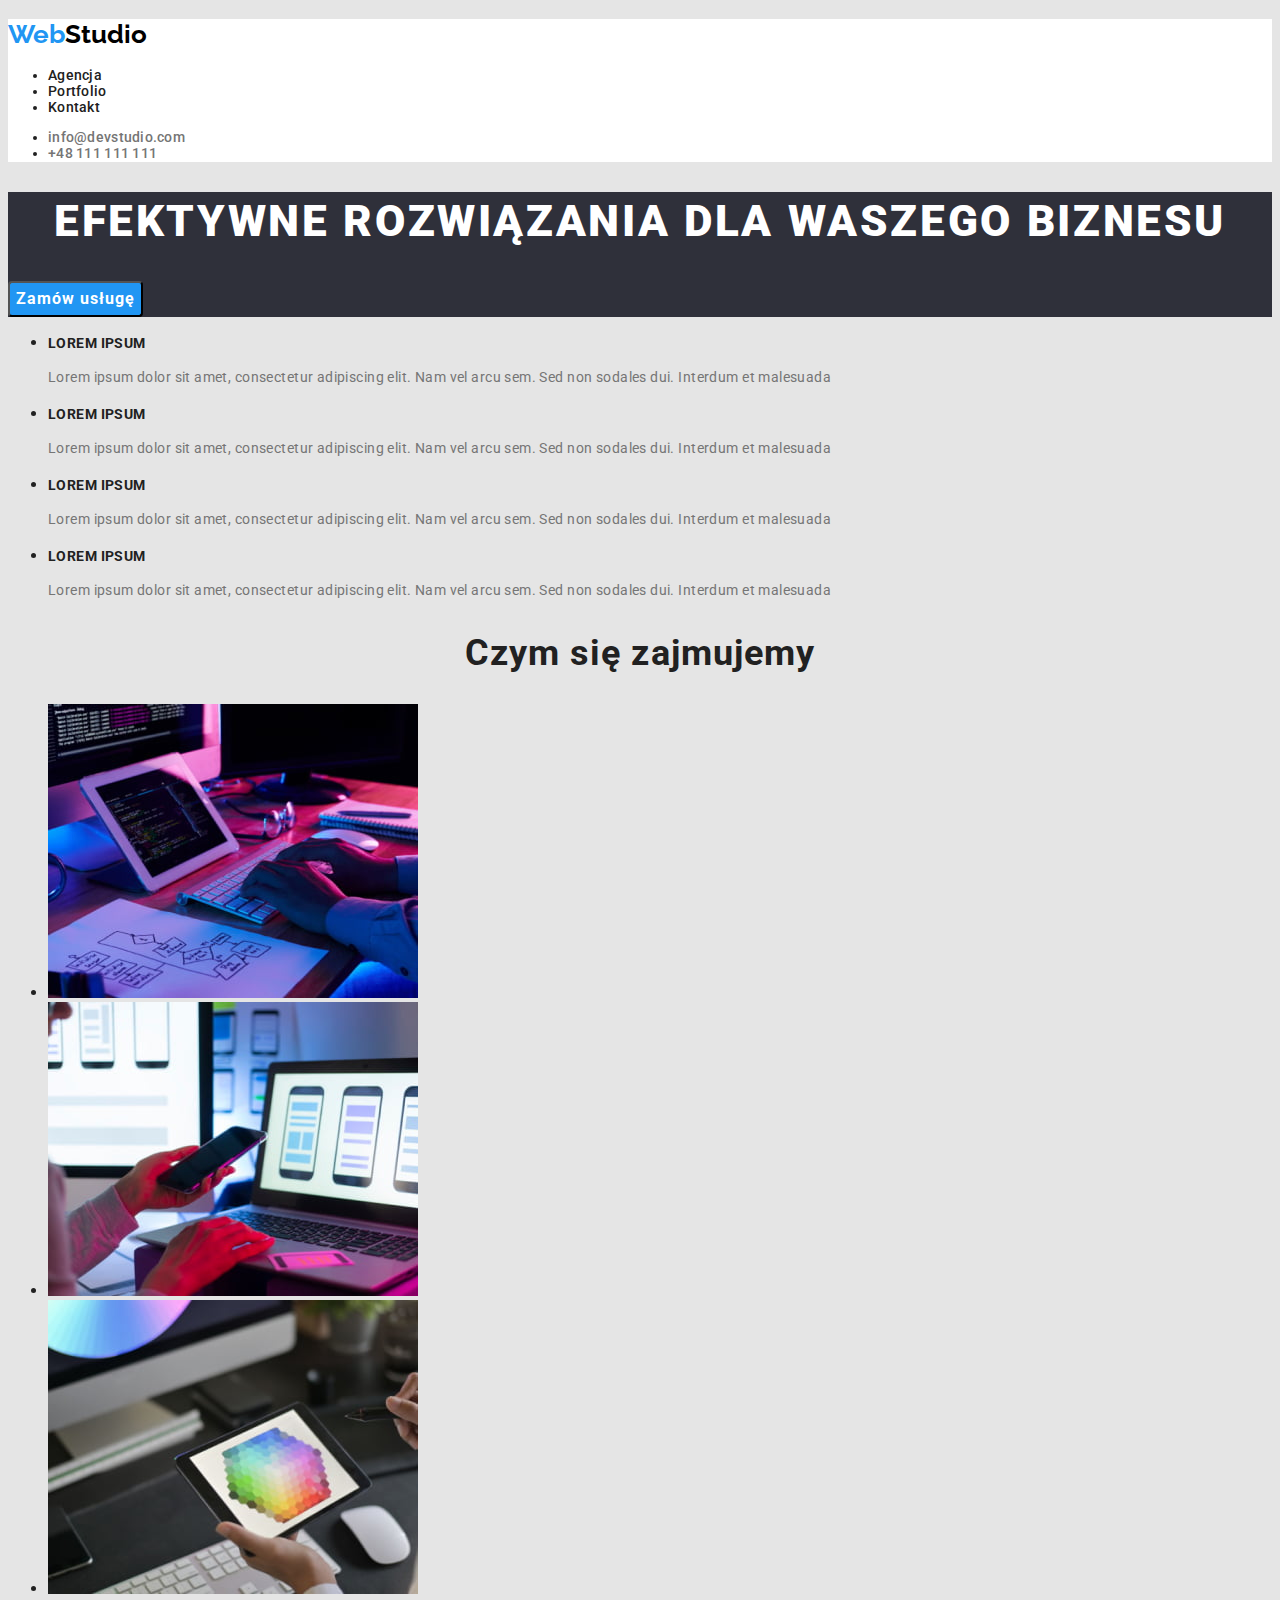
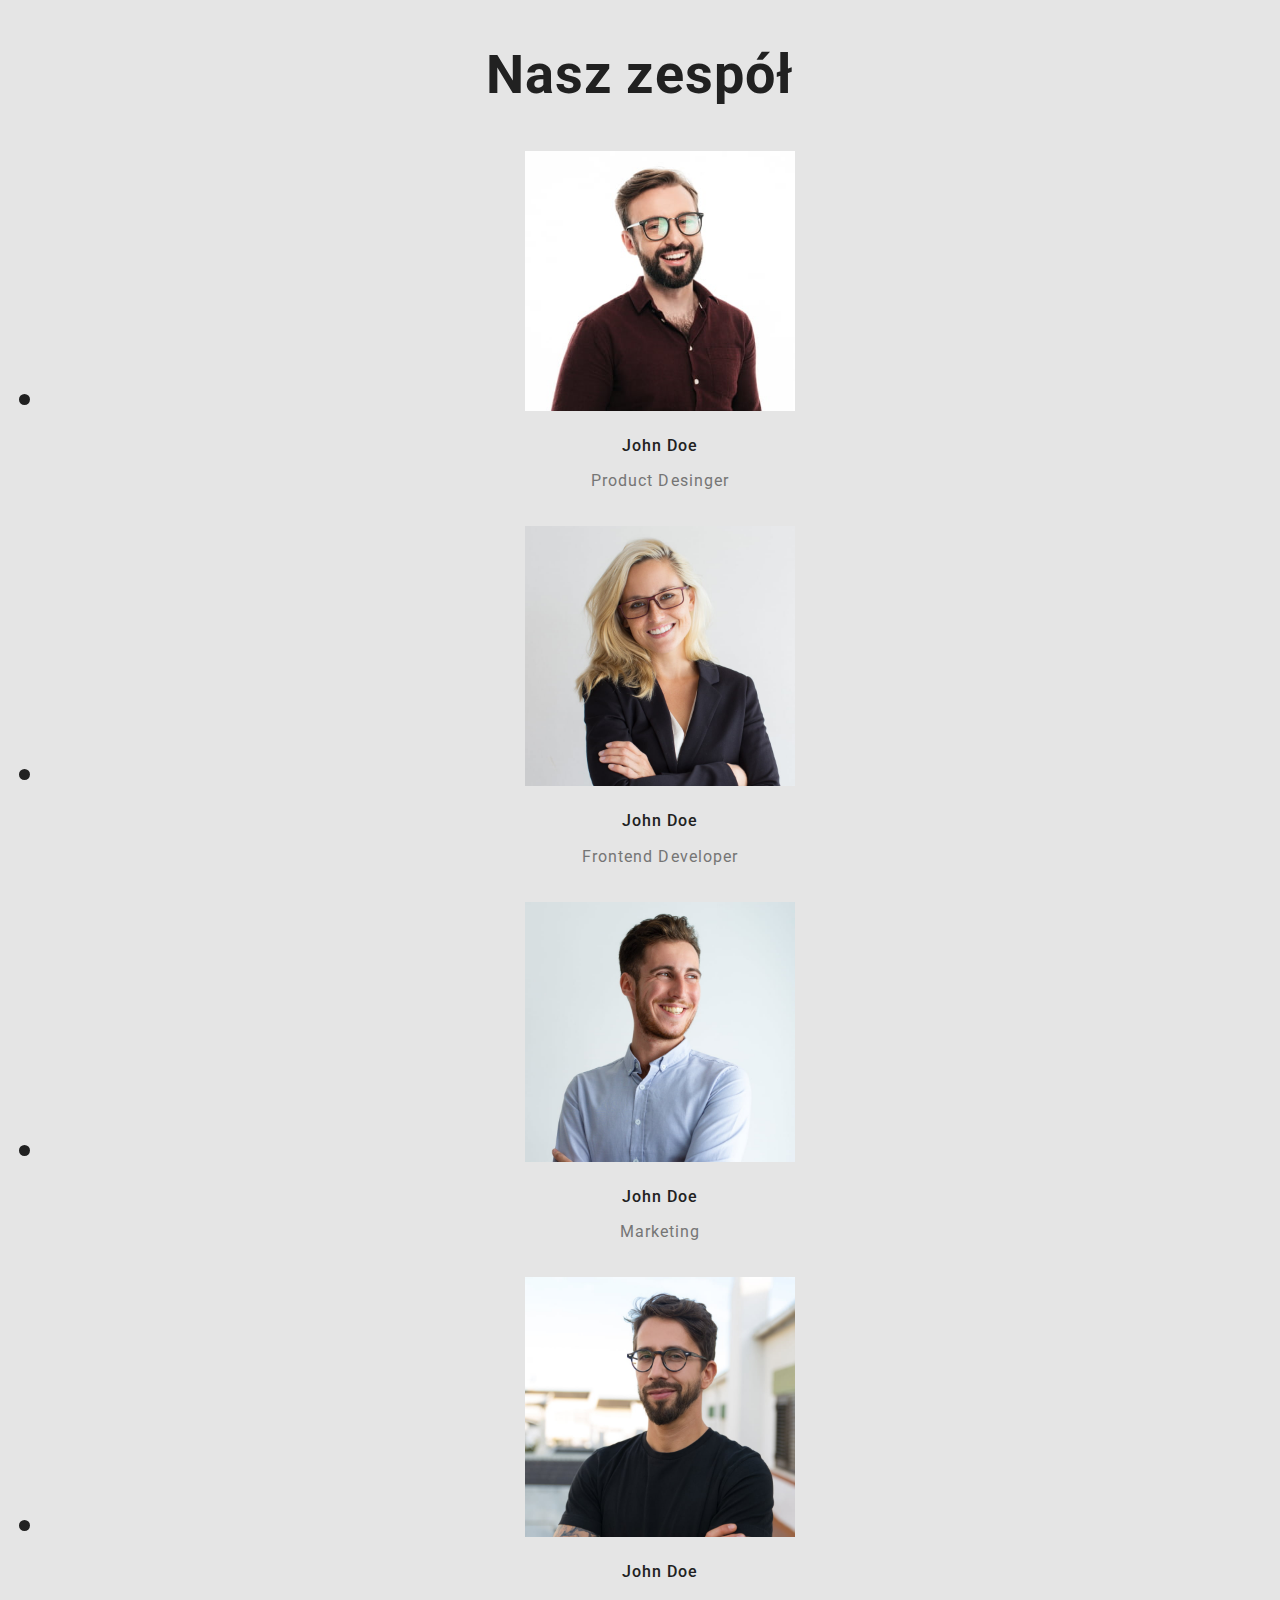
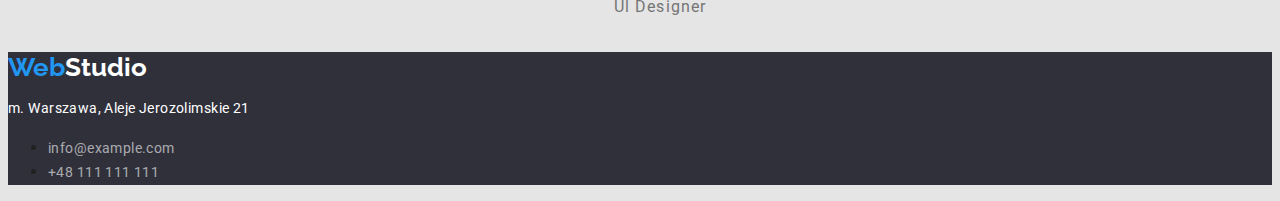
<file: index.html>
<!DOCTYPE html>
<html lang="en">
  <head>
    <meta charset="UTF-8" />
    <meta http-equiv="X-UA-Compatible" content="IE=edge" />
    <meta name="viewport" content="width=device-width, initial-scale=1.0" />
    <title>Studio</title>
    <link rel="preconnect" href="https://fonts.googleapis.com" />
    <link rel="preconnect" href="https://fonts.gstatic.com" crossorigin />
    <link
      href="https://fonts.googleapis.com/css2?family=Raleway:wght@700&family=Roboto:wght@400;500;700;900&display=swap"
      rel="stylesheet"
    />
    <link rel="stylesheet" href="./css/styles.css" />
  </head>
  <body>
    <header class="top-menu">
      <h3>
        <a class="logo" href="index.html"
          ><span class="logo-part">Web</span>Studio</a
        >
      </h3>
      <nav>
        <ul class="menu">
          <li><a class="link" href="./agencja.html">Agencja</a></li>
          <li><a class="link" href="./porfolio.html">Portfolio</a></li>
          <li><a class="link" href="./kontakt.html">Kontakt</a></li>
        </ul>
      </nav>
      <ul class="top-contacts">
        <li>
          <a class="link-contact" href="mailto:info@devstudio.com"
            >info@devstudio.com</a
          >
        </li>
        <li>
          <a class="link-contact" href="tel:+48111111111">+48 111 111 111</a>
        </li>
      </ul>
    </header>
    <main>
      <section class="banner">
        <h1 class="banner-content">EFEKTYWNE ROZWIĄZANIA DLA WASZEGO BIZNESU</h1>
        <button class="button" type="button">Zamów usługę</button>
      </section>
      <section>
        <ul class="assets">
          <li>
            <h3 class="assets-name">LOREM IPSUM</h3>
            <p class="assets-text">
              Lorem ipsum dolor sit amet, consectetur adipiscing elit. Nam vel
              arcu sem. Sed non sodales dui. Interdum et malesuada
            </p>
          </li>
          <li>
            <h3 class="assets-name">LOREM IPSUM</h3>
            <p class="assets-text">
              Lorem ipsum dolor sit amet, consectetur adipiscing elit. Nam vel
              arcu sem. Sed non sodales dui. Interdum et malesuada
            </p>
          </li>
          <li>
            <h3 class="assets-name">LOREM IPSUM</h3>
            <p class="assets-text">
              Lorem ipsum dolor sit amet, consectetur adipiscing elit. Nam vel
              arcu sem. Sed non sodales dui. Interdum et malesuada
            </p>
          </li>
          <li>
            <h3 class="assets-name">LOREM IPSUM</h3>
            <p class="assets-text">
              Lorem ipsum dolor sit amet, consectetur adipiscing elit. Nam vel
              arcu sem. Sed non sodales dui. Interdum et malesuada
            </p>
          </li>
        </ul>
      </section>
      <section class="activities">
        <h2 class="activities-title">Czym się zajmujemy</h2>
        <ul>
          <li>
            <img
              src="images/img1.jpg"
              alt="an employee works at the computer typing on the keyboard"
              width="370"
              height="294"
            />
          </li>
          <li>
            <img
              src="images/img2.jpg"
              alt="an employee works at the computer and uses the telephone"
              width="370"
              height="294"
            />
          </li>
          <li>
            <img
              src="images/img3.jpg"
              alt="an employee works at the computer and selects a color from the color palette"
              width="370"
              height="294"
            />
          </li>
        </ul>
      </section>
      <section class="team">
        <h2>Nasz zespół</h2>
        <ul>
          <li>
            <figure>
              <img
                src="./images/employee1.jpg"
                alt="smiling bearded man in glasses and a brown shirt"
                width="270"
                height="260"
              />
              <figcaption>
                <p class="employee">John Doe</p>
                <p class="employee-profession">Product Desinger</p>
              </figcaption>
            </figure>
          </li>
          <li>
            <figure>
              <img
                src="./images/employee2.jpg"
                alt="smiling blond-haired woman with glasses and black jacket"
                width="270"
                height="260"
              />
              <figcaption>
                <p class="employee">John Doe</p>
                <p class="employee-profession">Frontend Developer</p>
              </figcaption>
            </figure>
          </li>
          <li>
            <figure>
              <img
                src="./images/employee3.jpg"
                alt="smiling bearded man in a blue shirt"
                width="270"
                height="260"
              />
              <figcaption>
                <p class="employee">John Doe</p>
                <p class="employee-profession">Marketing</p>
              </figcaption>
            </figure>
          </li>
          <li>
            <figure>
              <img
                src="./images/employee4.jpg"
                alt="smiling bearded man in glasses and a black t-shirt"
                width="270"
                height="260"
              />
              <figcaption>
                <p class="employee">John Doe</p>
                <p class="employee-profession">Ul Designer</p>
              </figcaption>
            </figure>
          </li>
        </ul>
      </section>
    </main>
    <footer class="bottom-menu">
      <a class="logo-bottom" href="index.html"
        ><span class="logo-part">Web</span>Studio</a
      >
      <address>
        <p class="location">m. Warszawa, Aleje Jerozolimskie 21</p>
        <ul class="bottom-contacts">
          <li>
            <a class="link-location" href="mailto:info@example.com"
              >info@example.com</a
            >
          </li>
          <li>
            <a class="link-location" href="tel:+48111111111">+48 111 111 111</a>
          </li>
        </ul>
      </address>
    </footer>
  </body>
</html>
</file>
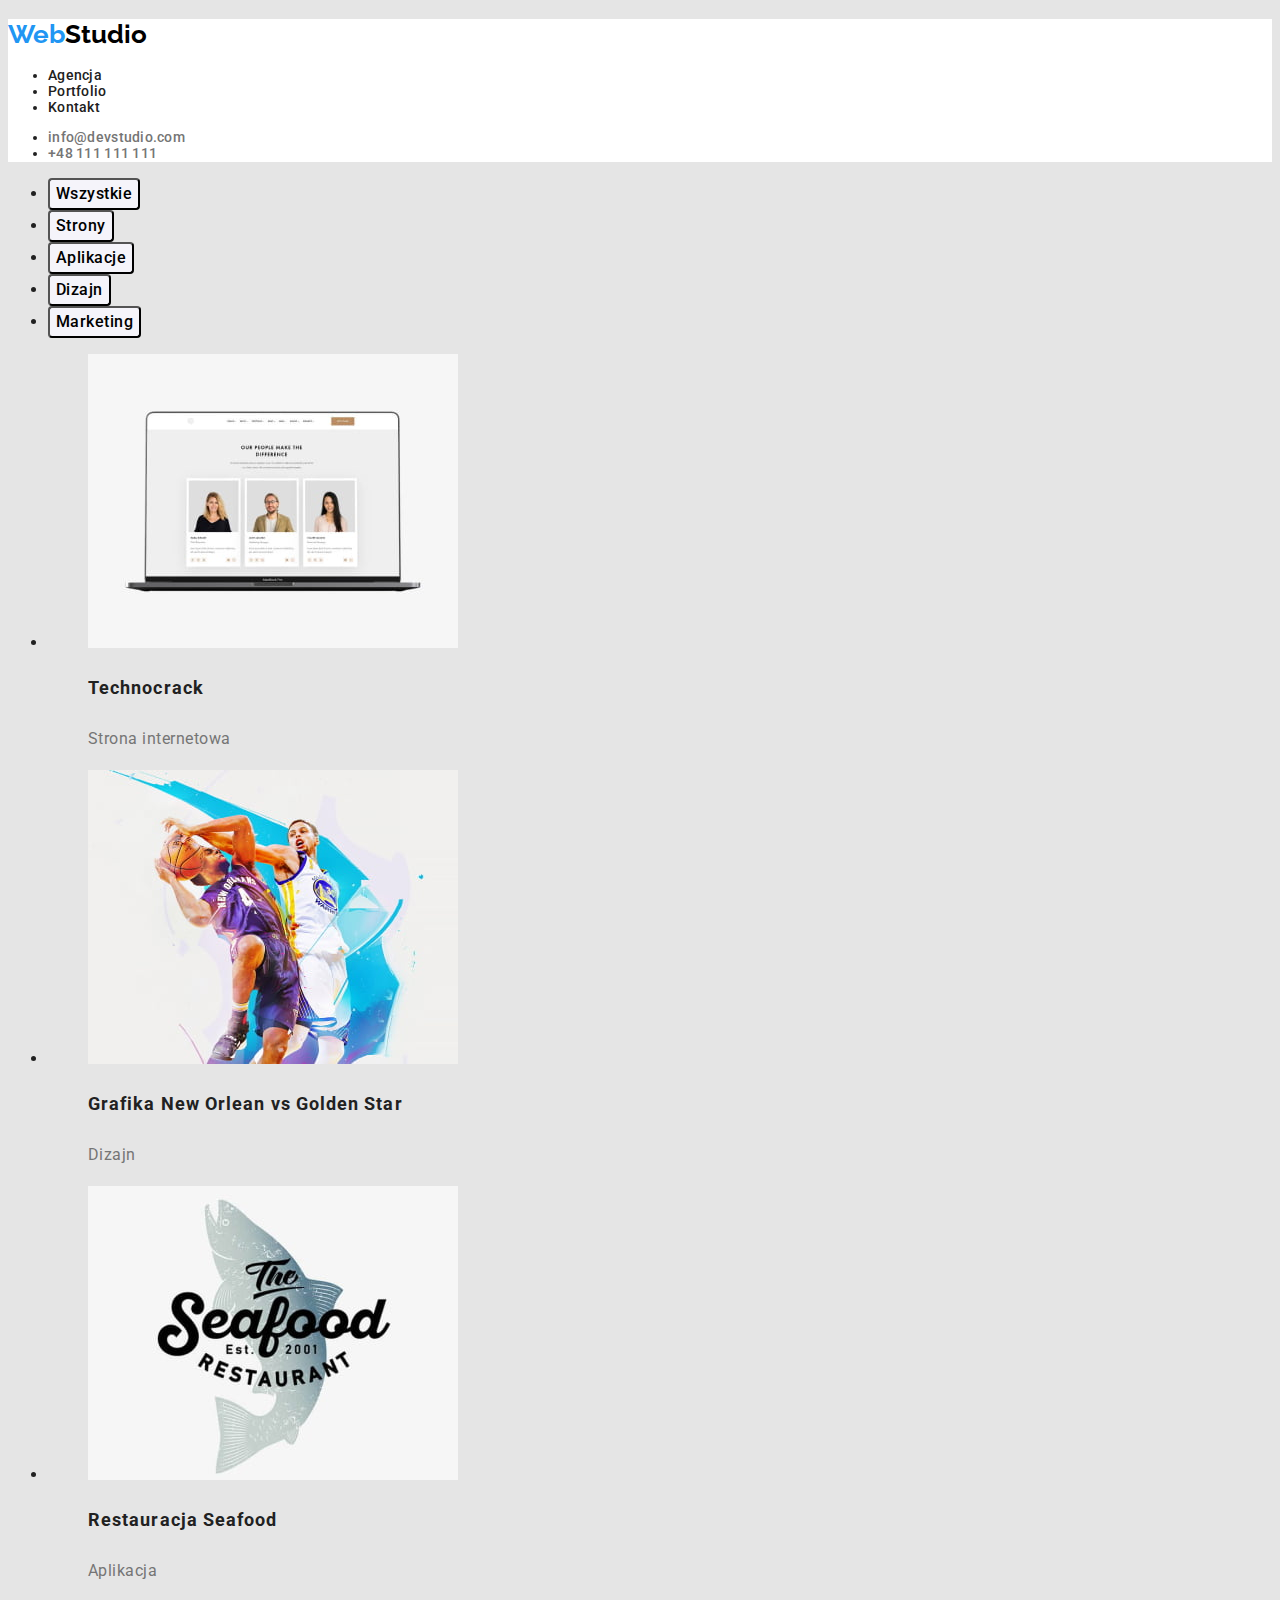
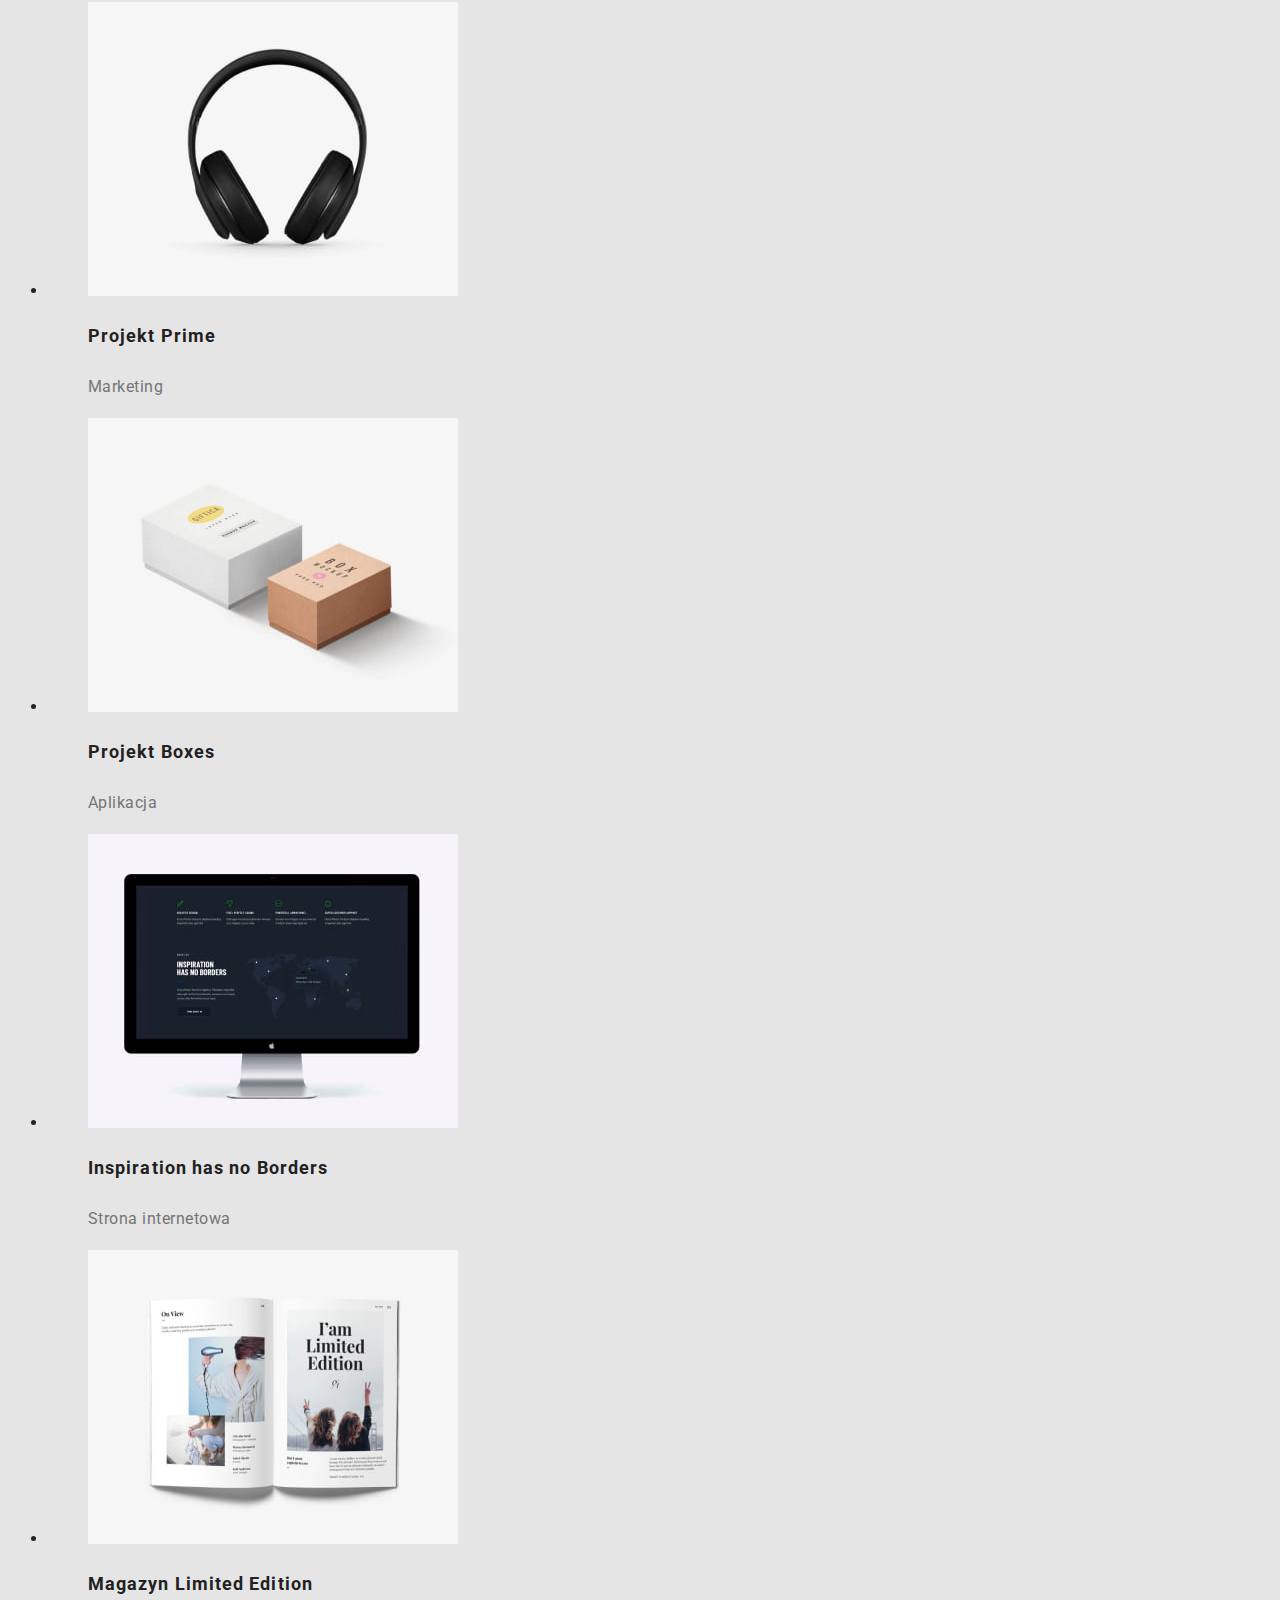
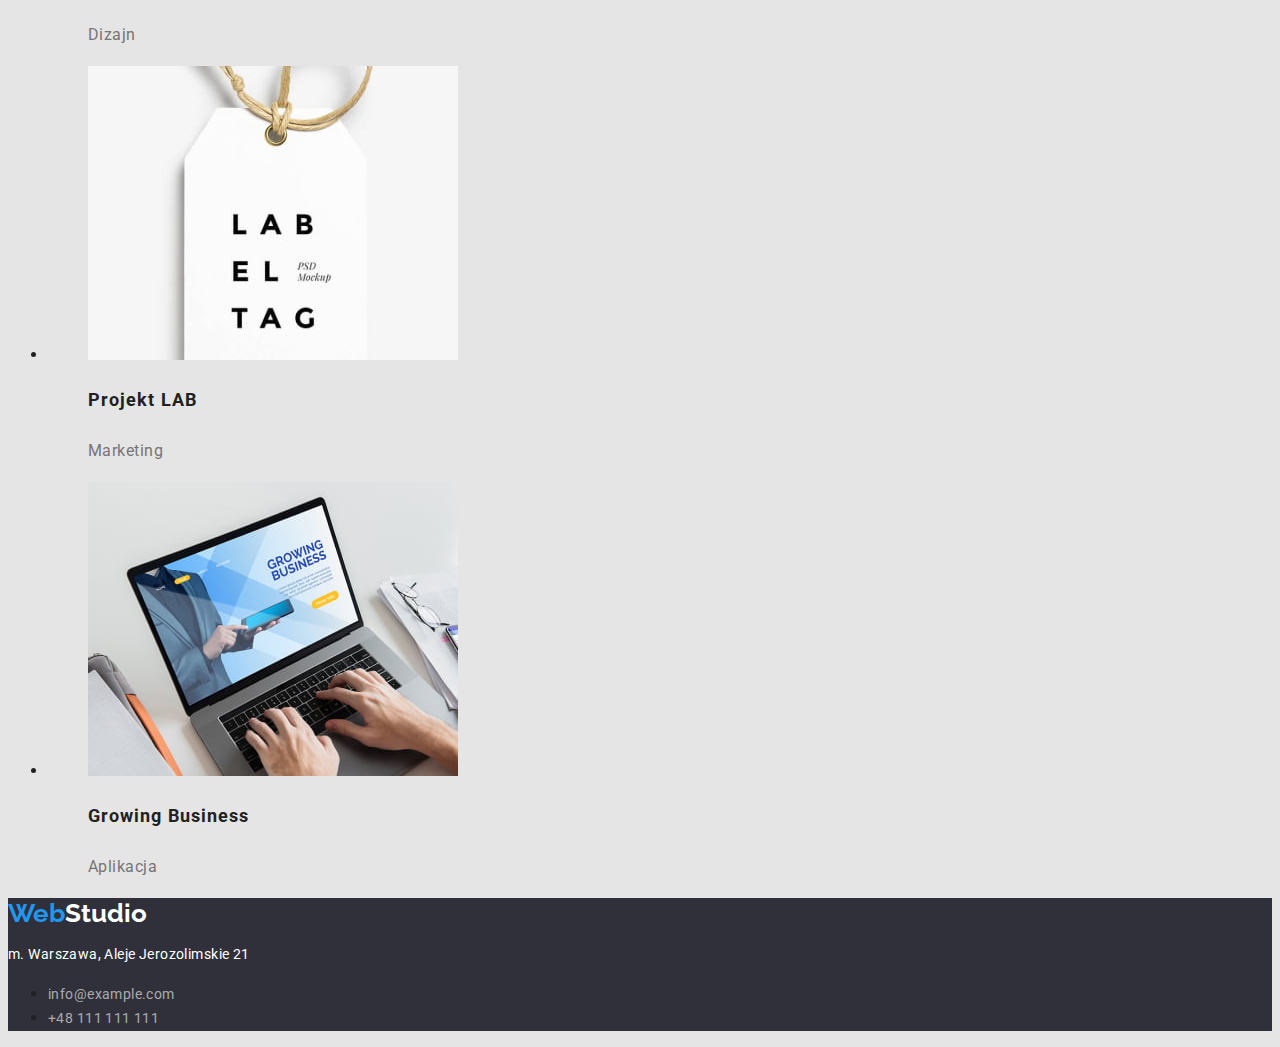
<file: porfolio.html>
<!DOCTYPE html>
<html lang="en">
  <head>
    <meta charset="UTF-8" />
    <meta http-equiv="X-UA-Compatible" content="IE=edge" />
    <meta name="viewport" content="width=device-width, initial-scale=1.0" />
    <title>Studio</title>
    <link rel="preconnect" href="https://fonts.googleapis.com" />
    <link rel="preconnect" href="https://fonts.gstatic.com" crossorigin />
    <link
      href="https://fonts.googleapis.com/css2?family=Raleway:wght@700&family=Roboto:wght@400;500;700;900&display=swap"
      rel="stylesheet"
    />
    <link rel="stylesheet" href="./css/styles.css" />
  </head>
  <body>
    <header class="top-menu">
      <h3>
        <a class="logo" href="index.html"
          ><span class="logo-part">Web</span>Studio</a
        >
      </h3>
      <nav>
        <ul class="menu">
          <li><a class="link" href="./index.html">Agencja</a></li>
          <li><a class="link" href="./porfolio.html">Portfolio</a></li>
          <li><a class="link" href="./kontakt.html">Kontakt</a></li>
        </ul>
      </nav>
      <ul class="top-contacts">
        <li>
          <a class="link-contact" href="mailto:info@devstudio.com"
            >info@devstudio.com</a
          >
        </li>
        <li>
          <a class="link-contact" href="tel:+48111111111">+48 111 111 111</a>
        </li>
      </ul>
    </header>
    <main>
      <section>
        <ul class="filters">
          <li><button class="btn" type="button">Wszystkie</button></li>
          <li><button class="btn" type="button">Strony</button></li>
          <li><button class="btn" type="button">Aplikacje</button></li>
          <li><button class="btn" type="button">Dizajn</button></li>
          <li><button class="btn" type="button">Marketing</button></li>
        </ul>
      </section>
      <section>
        <ul class="projects">
          <li>
            <figure>
              <img
                src="./images/photo1.jpg"
                alt="laptop"
                width="370"
                height="294"
              />
              <figcaption>
                <p class="project-title">Technocrack</p>
                <p class="project-text">Strona internetowa</p>
              </figcaption>
            </figure>
          </li>
          <li>
            <figure>
              <img
                src="./images/photo2.jpg"
                alt="basketball players"
                width="370"
                height="294"
              />
              <figcaption>
                <p class="project-title">Grafika New Orlean vs Golden Star</p>
                <p class="project-text">Dizajn</p>
              </figcaption>
            </figure>
          </li>
          <li>
            <figure>
              <img
                src="./images/photo3.jpg"
                alt="the seafood restaurant logo"
                width="370"
                height="294"
              />
              <figcaption>
                <p class="project-title">Restauracja Seafood</p>
                <p class="project-text">Aplikacja</p>
              </figcaption>
            </figure>
          </li>
          <li>
            <figure>
              <img
                src="images/photo4.jpg"
                alt="headphones"
                width="370"
                height="294"
              />
              <figcaption>
                <p class="project-title">Projekt Prime</p>
                <p class="project-text">Marketing</p>
              </figcaption>
            </figure>
          </li>
          <li>
            <figure>
              <img
                src="./images/photo5.jpg"
                alt="boxes"
                width="370"
                height="294"
              />
              <figcaption>
                <p class="project-title">Projekt Boxes</p>
                <p class="project-text">Aplikacja</p>
              </figcaption>
            </figure>
          </li>
          <li>
            <figure>
              <img
                src="./images/photo6.jpg"
                alt="computer monitor"
                width="370"
                height="294"
              />
              <figcaption>
                <p class="project-title">Inspiration has no Borders</p>
                <p class="project-text">Strona internetowa</p>
              </figcaption>
            </figure>
          </li>
          <li>
            <figure>
              <img
                src="./images/photo7.jpg"
                alt="magazine"
                width="370"
                height="294"
              />
              <figcaption>
                <p class="project-title">Magazyn Limited Edition</p>
                <p class="project-text">Dizajn</p>
              </figcaption>
            </figure>
          </li>
          <li>
            <figure>
              <img
                src="./images/photo8.jpg"
                alt="label"
                width="370"
                height="294"
              />
              <figcaption>
                <p class="project-title">Projekt LAB</p>
                <p class="project-text">Marketing</p>
              </figcaption>
            </figure>
          </li>
          <li>
            <figure>
              <img
                src="./images/photo9.jpg"
                alt="work on laptop"
                width="370"
                height="294"
              />
              <figcaption>
                <p class="project-title">Growing Business</p>
                <p class="project-text">Aplikacja</p>
              </figcaption>
            </figure>
          </li>
        </ul>
      </section>
    </main>
    <footer class="bottom-menu">
      <a class="logo-bottom" href="index.html"
        ><span class="logo-part">Web</span>Studio</a
      >
      <address>
        <p class="location">m. Warszawa, Aleje Jerozolimskie 21</p>
        <ul class="bottom-contacts">
          <li>
            <a class="link-location" href="mailto:info@example.com"
              >info@example.com</a
            >
          </li>
          <li>
            <a class="link-location" href="tel:+48111111111">+48 111 111 111</a>
          </li>
        </ul>
      </address>
    </footer>
  </body>
</html>
</file>
<file: css/styles.css>
:root {
  --main-color: #212121;
  --background-color: #e5e5e5;
  --color-white: #ffffff;
  --color-black: #000000;
  --color-grey: #757575;
  --background-btn-color: #f5f4fa;
  --background-bm-color: #2f303a;
  --color-hover: #2196f3;
}

body {
  font-family: "Roboto", "Raleway", sans-serif;
  color: var(--main-color);
  background-color: var(--background-color);
}

/* header + bottom logo */

.top-menu {
  background-color: var(--color-white);
}

.logo,
.logo-bottom {
  font-family: Raleway;
  font-style: normal;
  font-weight: bold;
  font-size: 26px;
  line-height: 1.19;
  color: var(--color-black);
  text-decoration: none;
}

.logo-bottom {
  color: var(--color-white);
}

.logo-part {
  color: var(--color-hover);
}

.menu {
  font-style: normal;
  font-weight: medium;
  font-size: 14px;
  line-height: 1.14;
  letter-spacing: 00.02em;
  text-decoration: none;
}

.link {
  font-style: normal;
  font-weight: 500;
  font-size: 14px;
  line-height: 1.14;
  letter-spacing: 0.02em;
  color: var(--main-color);
  text-decoration: none;
}

.top-contacts {
  font-style: normal;
  font-weight: 500;
  font-size: 14px;
  line-height: 1.14;
  letter-spacing: 0.02em;
  color: var(--main-color);
}

.link-contact {
  font-style: normal;
  font-weight: 500;
  font-size: 14px;
  line-height: 1.14;
  letter-spacing: 0.02em;
  text-decoration: none;
  color: var(--color-grey);
}

.link:hover,
.link:focus,
.link-contact:hover,
.link-contact:focus,
.link-location:hover,
.link-location:focus {
  color: var(--color-hover);
}

/* main part */

.banner,
.banner-content {
  font-style: normal;
  font-weight: 900;
  font-size: 44px;
  line-height: 1.36;
  text-align: center;
  letter-spacing: 0.06em;
  text-transform: uppercase;
  color: var(--color-white);
  background-color: var(--background-bm-color);
}

.button {
  font-family: "Roboto", sans-serif;
  font-style: normal;
  font-weight: 700;
  font-size: 16px;
  line-height: 1.88;
  display: flex;
  align-items: center;
  text-align: center;
  letter-spacing: 0.06em;
  border-radius: 4px;
  color: var(--color-white);
  background-color: var(--color-hover);
  }

.btn {
  font-family: "Roboto", sans-serif;
  font-style: normal;
  font-weight: 500;
  font-size: 16px;
  line-height: 1.62;
  text-align: center;
  letter-spacing: 0.03em;
    background-color: var(--background-btn-color);
  border-radius: 4px;
}

.button:hover,
.button:focus {
  cursor: pointer;
  box-shadow: 0px 4px 4px rgba(0, 0, 0, 0.15);
}
.btn:hover,
.btn:focus {
  color: var(--color-white);
  background-color: var(--color-hover);
  cursor: pointer;
  border-radius: 2px;
  box-shadow: 0px 2px rgba(0, 0, 0, 0.12);
  box-shadow: 0px 1px rgba(0, 0, 0, 0.08);
  box-shadow: 0px 3px rgba(0, 0, 0, 0.1);
}

.assets-name {
  font-style: normal;
  font-weight: 700;
  font-size: 14px;
  line-height: 1.14;
  letter-spacing: 0.03em;
  text-transform: uppercase;
}

.assets-text {
  font-style: normal;
  font-weight: 400;
  font-size: 14px;
  line-height: 1.71;
  letter-spacing: 0.03em;
  color: var(--color-grey);
}

.activities-title,
.team {
  font-style: normal;
  font-weight: 700;
  font-size: 36px;
  line-height: 1.17;
  text-align: center;
  letter-spacing: 0.03em;
}
.employee {
  font-style: normal;
  font-weight: 500;
  font-size: 16px;
  line-height: 1.19;
  color: var(--main-color);
}

.employee-profession {
  font-style: normal;
  font-weight: 400;
  font-size: 16px;
  line-height: 1.19;
  color: var(--color-grey);
}

.project-title {
  font-style: normal;
  font-weight: 700;
  font-size: 18px;
  line-height: 2;
  letter-spacing: 0.06em;
  color: var(--main-color);
}
.project-text {
  font-style: normal;
  font-weight: 400;
  font-size: 16px;
  line-height: 1.88;
  letter-spacing: 0.03em;
  color: var(--color-grey);
}

/* footer part */

.bottom-menu {
  background-color: var(--background-bm-color);
}

.location,
.link-location {
  font-style: normal;
  font-weight: 400;
  font-size: 14px;
  line-height: 1.71;
  letter-spacing: 0.03em;
  color: var(--color-white);
}

.link-location {
  text-decoration: none;
  color: rgba(255, 255, 255, 0.6);
}
</file>
